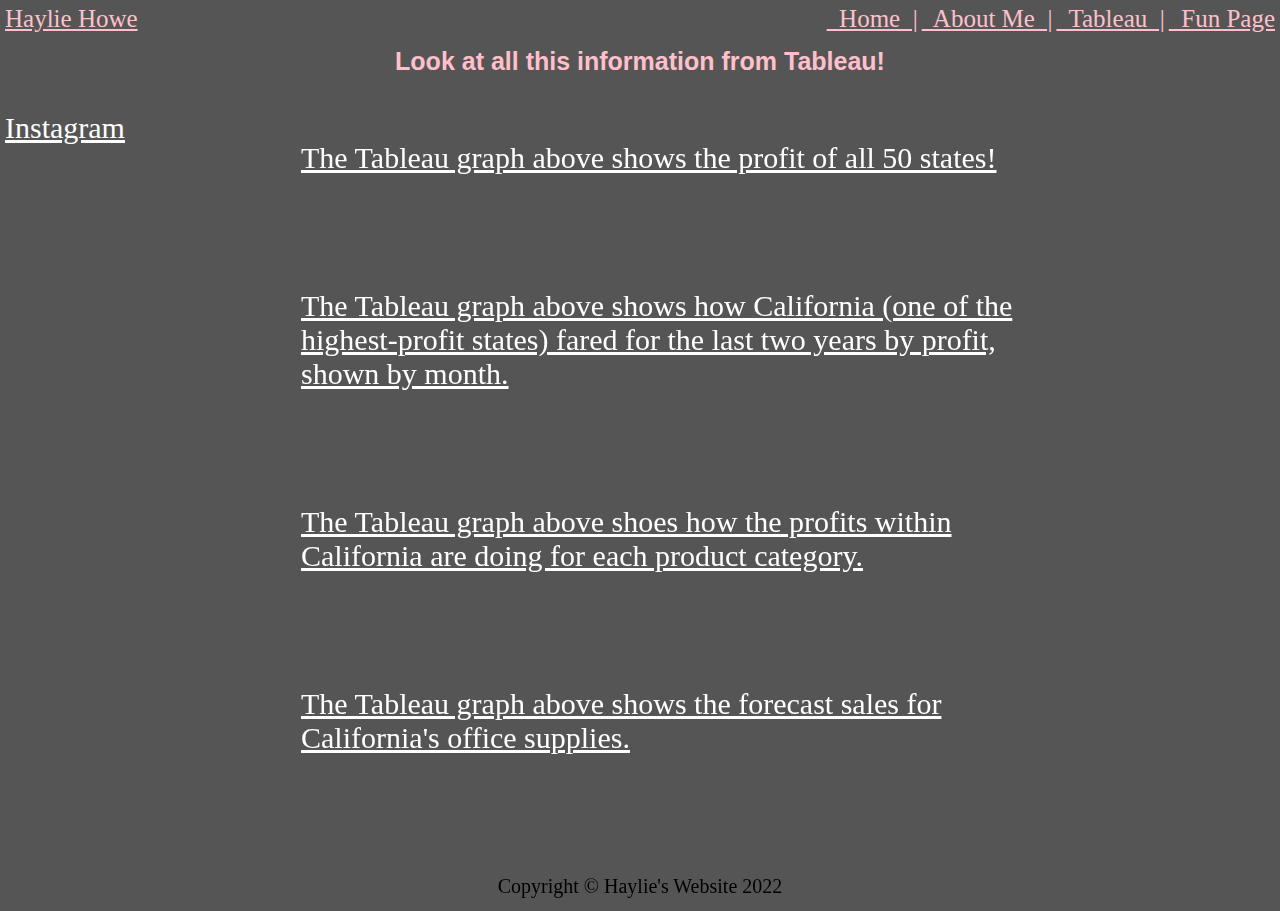
<file: html/tableau.html>
<!--Haylie Howe April 15th, 2022-->
<!DOCTYPE html>
<html lang="en">

<head>
    <title>Haylie Howe - Tableau</title>
    <link rel="stylesheet" href="../styles/bootstyles.css" type="text/css">
</head>

<body style="background-color: #555555;">
    <br>
    <h2 class="h2 tcenter">Look at all this information from Tableau!</h2> <br><br><br><br>

    <div class="commontableau header">
        <a class="navbar-brand h2" href="../index.html">Haylie Howe</a>
        <span class="nav-item subheader"><a class="nav-link px-lg-3 py-3 py-lg-4 h2" href="../index.html"> &nbsp; Home
                &nbsp;|</a>
            <a class="nav-item nav-link px-lg-3 py-3 py-lg-4 h2" href="aboutme.html"> &nbsp; About Me &nbsp;|</a>
            <a class="nav-item nav-link px-lg-3 py-3 py-lg-4 h2" href="tableau.html"> &nbsp; Tableau &nbsp;|</a>
            <a class="nav-item nav-link px-lg-3 py-3 py-lg-4 h2" href="funpage.html"> &nbsp; Fun Page</a>
        </span>
    </div>
    <div class="commontableau leftmenu"><a href="https://www.instagram.com/haylie_howe/"
            class="instagramtag">Instagram</a></div>
    <div class="commontableau mainbody">

        <div class='tableaugraph' id='viz1650046482868' style='position: relative'><noscript><a href='#'><img
                        alt='Profits in 50 states '
                        src='https:&#47;&#47;public.tableau.com&#47;static&#47;images&#47;Pr&#47;Profitsin50states_16499958998970&#47;Profitsin50states&#47;1_rss.png'
                        style='border: none' /></a></noscript><object class='tableauViz' style='display:none;'>
                <param name='host_url' value='https%3A%2F%2Fpublic.tableau.com%2F' />
                <param name='embed_code_version' value='3' />
                <param name='site_root' value='' />
                <param name='name' value='Profitsin50states_16499958998970&#47;Profitsin50states' />
                <param name='tabs' value='no' />
                <param name='toolbar' value='yes' />
                <param name='static_image'
                    value='https:&#47;&#47;public.tableau.com&#47;static&#47;images&#47;Pr&#47;Profitsin50states_16499958998970&#47;Profitsin50states&#47;1.png' />
                <param name='animate_transition' value='yes' />
                <param name='display_static_image' value='yes' />
                <param name='display_spinner' value='yes' />
                <param name='display_overlay' value='yes' />
                <param name='display_count' value='yes' />
                <param name='language' value='en-US' />
                <param name='filter' value='publish=yes' />
            </object></div>
        <script
            type='text/javascript'>                    var divElement = document.getElementById('viz1650046482868'); var vizElement = divElement.getElementsByTagName('object')[0]; vizElement.style.width = '100%'; vizElement.style.height = (divElement.offsetWidth * 0.75) + 'px'; var scriptElement = document.createElement('script'); scriptElement.src = 'https://public.tableau.com/javascripts/api/viz_v1.js'; vizElement.parentNode.insertBefore(scriptElement, vizElement);                </script>
        <p class="tab">The Tableau graph above shows the profit of all 50 states!</p>
        <!--The table above shows the profit of all 50 states--> <br><br><br>
        <div class='tableaugraph' id='viz1650049594577' style='position: relative'><noscript><a href='#'><img alt='CA month profit ' src='https:&#47;&#47;public.tableau.com&#47;static&#47;images&#47;CA&#47;CAmonthprofit&#47;CAmonthprofit&#47;1_rss.png' style='border: none' /></a></noscript><object class='tableauViz'  style='display:none;'><param name='host_url' value='https%3A%2F%2Fpublic.tableau.com%2F' /> <param name='embed_code_version' value='3' /> <param name='site_root' value='' /><param name='name' value='CAmonthprofit&#47;CAmonthprofit' /><param name='tabs' value='no' /><param name='toolbar' value='yes' /><param name='static_image' value='https:&#47;&#47;public.tableau.com&#47;static&#47;images&#47;CA&#47;CAmonthprofit&#47;CAmonthprofit&#47;1.png' /> <param name='animate_transition' value='yes' /><param name='display_static_image' value='yes' /><param name='display_spinner' value='yes' /><param name='display_overlay' value='yes' /><param name='display_count' value='yes' /><param name='language' value='en-US' /><param name='filter' value='publish=yes' /></object></div>                <script type='text/javascript'>                    var divElement = document.getElementById('viz1650049594577');                    var vizElement = divElement.getElementsByTagName('object')[0];                    vizElement.style.width='100%';vizElement.style.height=(divElement.offsetWidth*0.75)+'px';                    var scriptElement = document.createElement('script');                    scriptElement.src = 'https://public.tableau.com/javascripts/api/viz_v1.js';                    vizElement.parentNode.insertBefore(scriptElement, vizElement);                </script>
        <p class="tab">The Tableau graph above shows how California (one of the highest-profit states) fared for the
            last two years by profit, shown by month.</p>
        <!--The table above shows how California (one of the highest-profit states) fared for the last two years by profit, shown by month-->
        <br><br><br>
        <div class='tableaugraph' id='viz1650046636878' style='position: relative'><noscript><a href='#'><img
                        alt='Category profits '
                        src='https:&#47;&#47;public.tableau.com&#47;static&#47;images&#47;Ca&#47;Categoryprofits&#47;Categoryprofits&#47;1_rss.png'
                        style='border: none' /></a></noscript><object class='tableauViz' style='display:none;'>
                <param name='host_url' value='https%3A%2F%2Fpublic.tableau.com%2F' />
                <param name='embed_code_version' value='3' />
                <param name='site_root' value='' />
                <param name='name' value='Categoryprofits&#47;Categoryprofits' />
                <param name='tabs' value='no' />
                <param name='toolbar' value='yes' />
                <param name='static_image'
                    value='https:&#47;&#47;public.tableau.com&#47;static&#47;images&#47;Ca&#47;Categoryprofits&#47;Categoryprofits&#47;1.png' />
                <param name='animate_transition' value='yes' />
                <param name='display_static_image' value='yes' />
                <param name='display_spinner' value='yes' />
                <param name='display_overlay' value='yes' />
                <param name='display_count' value='yes' />
                <param name='language' value='en-US' />
                <param name='filter' value='publish=yes' />
            </object></div>
        <script
            type='text/javascript'>                    var divElement = document.getElementById('viz1650046636878'); var vizElement = divElement.getElementsByTagName('object')[0]; vizElement.style.width = '100%'; vizElement.style.height = (divElement.offsetWidth * 0.75) + 'px'; var scriptElement = document.createElement('script'); scriptElement.src = 'https://public.tableau.com/javascripts/api/viz_v1.js'; vizElement.parentNode.insertBefore(scriptElement, vizElement);                </script>
        <p class="tab">The Tableau graph above shoes how the profits within California are doing for each product
            category.</p>
        <!--The table above shows how the profits within California are doing for each product category--> <br><br><br>
        <div class='tableaugraph' id='viz1650046714545' style='position: relative'><noscript><a href='#'><img
                        alt='Forecast Office supplies '
                        src='https:&#47;&#47;public.tableau.com&#47;static&#47;images&#47;Fo&#47;Forecastofficesupplies&#47;ForecastOfficesupplies&#47;1_rss.png'
                        style='border: none' /></a></noscript><object class='tableauViz' style='display:none;'>
                <param name='host_url' value='https%3A%2F%2Fpublic.tableau.com%2F' />
                <param name='embed_code_version' value='3' />
                <param name='site_root' value='' />
                <param name='name' value='Forecastofficesupplies&#47;ForecastOfficesupplies' />
                <param name='tabs' value='no' />
                <param name='toolbar' value='yes' />
                <param name='static_image'
                    value='https:&#47;&#47;public.tableau.com&#47;static&#47;images&#47;Fo&#47;Forecastofficesupplies&#47;ForecastOfficesupplies&#47;1.png' />
                <param name='animate_transition' value='yes' />
                <param name='display_static_image' value='yes' />
                <param name='display_spinner' value='yes' />
                <param name='display_overlay' value='yes' />
                <param name='display_count' value='yes' />
                <param name='language' value='en-US' />
                <param name='filter' value='publish=yes' />
            </object></div>
        <script
            type='text/javascript'>                    var divElement = document.getElementById('viz1650046714545'); var vizElement = divElement.getElementsByTagName('object')[0]; vizElement.style.width = '100%'; vizElement.style.height = (divElement.offsetWidth * 0.75) + 'px'; var scriptElement = document.createElement('script'); scriptElement.src = 'https://public.tableau.com/javascripts/api/viz_v1.js'; vizElement.parentNode.insertBefore(scriptElement, vizElement);                </script>
        <p class="tab">The Tableau graph above shows the forecast sales for California's office supplies.</p>
        <!--The table above shows the forecast sales for California's office supplies--> <br><br><br>
        <br><br><br><br>
    </div>
    <div class="commontableau rightmenu"></div>
    <div class="small text-center text-muted fst-italic commontableau footer">
        Copyright &copy; Haylie's Website 2022
    </div>


</body>

</html>
</file>
<file: styles/bootstyles.css>
.tableaugraph {
    width: 70%;
    height: auto;
    margin-left: auto;
    margin-right: auto;
}

.instagramtag {
    font-size: 30px;
    color: white;
    font-family: Georgia, 'Times New Roman', Times, serif;
}

.body {
    background-color: beige;
    font-family:'Lucida Sans', 'Lucida Sans Regular', 'Lucida Grande', 'Lucida Sans Unicode', Geneva, Verdana, sans-serif
}

.common{
    background-color: purple;
    border: solid 2px black;
    font-size: 20px;
    color: black;
    text-align: center;
}

.backtt {
    width: 80px;
    height: 70px;
}

.resume {
    font-size: 20px;
    font-weight: bold;
    color: pink;
}

h2 {
    font-weight: 200px;
    font-family: Impact, Haettenschweiler, 'Arial Narrow Bold', sans-serif;
    color: darkmagenta;
    font-size: bold;
}

h3 {
    font-size: 20px;
    font-style: italic;
}

.aboutme {
    color: rgba(255, 251, 239, 0.931);
    font-size: 20px
}

.ul {
    font-style: italic;
}

.funpagebg {
    background-color: darkseagreen;
}

.unbold {
    font-style:normal;
}

.li {
    font-size: 25px;
}

.bgcolor {
    background-color: darkgray;
}

.sofun {
    color: orange;
}

.underline {
    text-decoration: underline;
}

.center {
    margin: auto;
    width: 50%;
  }

.center2 {
    border: 3px solid green; 
    padding: 10px;
}

.commontableau {
    /*background-color: #cccccc;
    border: solid 2px white;*/
    position: absolute;
}

.bodytableau {
    background-color: #cccccc;
    font-family: Verdana, Geneva, Tahoma, sans-serif;
}

.header {
    top: 5px;
    left: 5px;
    right: 5px;
    height: 100px;
}

.leftmenu {
    top: 111px;
    left: 5px;
    width: 100px;
    bottom: 64px;
}

.mainbody {
    top: 111px;
    left: 111px;
    right: 111px;
    bottom: 64px;
    z-index: 2;
    padding-left: 10px;
    padding-right: 10px;
    padding-bottom: 100px;
}

.rightmenu{
    top: 111px;
    right: 5px;
    width: 100px;
    bottom: 64px;
}

.footer {
    bottom: 5px;
    left: 5px;
    right: 5px;
    height: 20px;
    font-size: 20px;
    text-align: center;
    z-index: 1;
    position: fixed;
}

.subheader {
    float: right;
}

.h2 {
    color: pink;
    font-size: 25px;
}

.tcenter {
    text-align: center;
}

.tab {
    margin-left: 180px;
    color: white;
    font-size: 30px;
    text-decoration: underline;
    padding-right: 140px;
}
</file>
